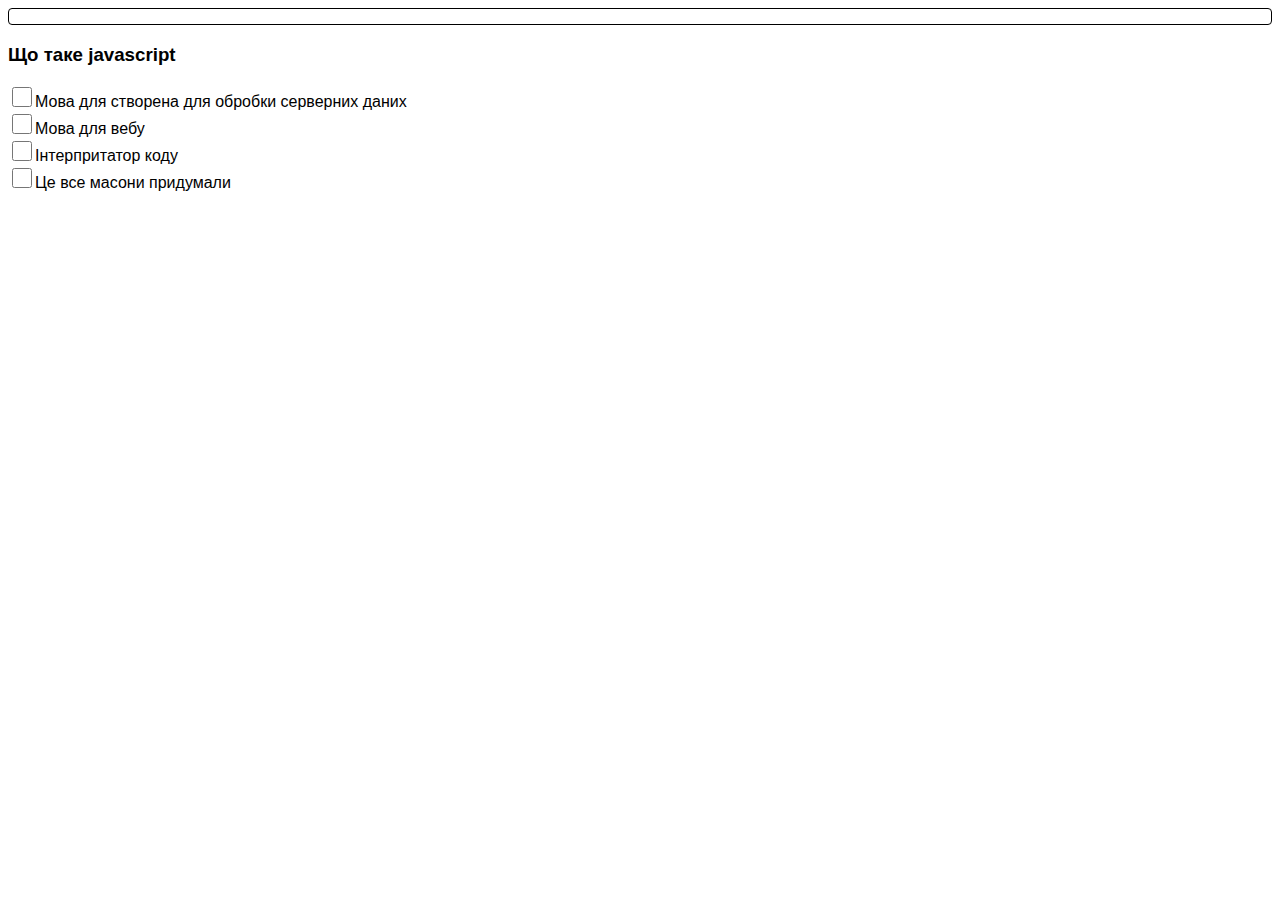
<file: field_work_1/index.html>
<!doctype html>
<html lang="en">
<head>
    <meta charset="UTF-8">
    <meta name="viewport"
          content="width=device-width, user-scalable=no, initial-scale=1.0, maximum-scale=1.0, minimum-scale=1.0">
    <meta http-equiv="X-UA-Compatible" content="ie=edge">
    <link rel="stylesheet" href="./styles.css" />
    <title>Field work 1</title>
</head>
<body>

    <!--У такий спосіб можна вставити файл-->
    <!-- ./ - означає ця папка -->
    <!-- ../ - означає минула папка -->
    <script src="./0_checkbox.js"></script>
    <script src="./1_formular.js"></script>
    <script src="./2_scale.js"></script>
    <script src="./3_results.js"></script>
    <script src="./4_control_flow.js"></script>
    <script src="./final_quiz.js"></script>
</body>
</html>
</file>
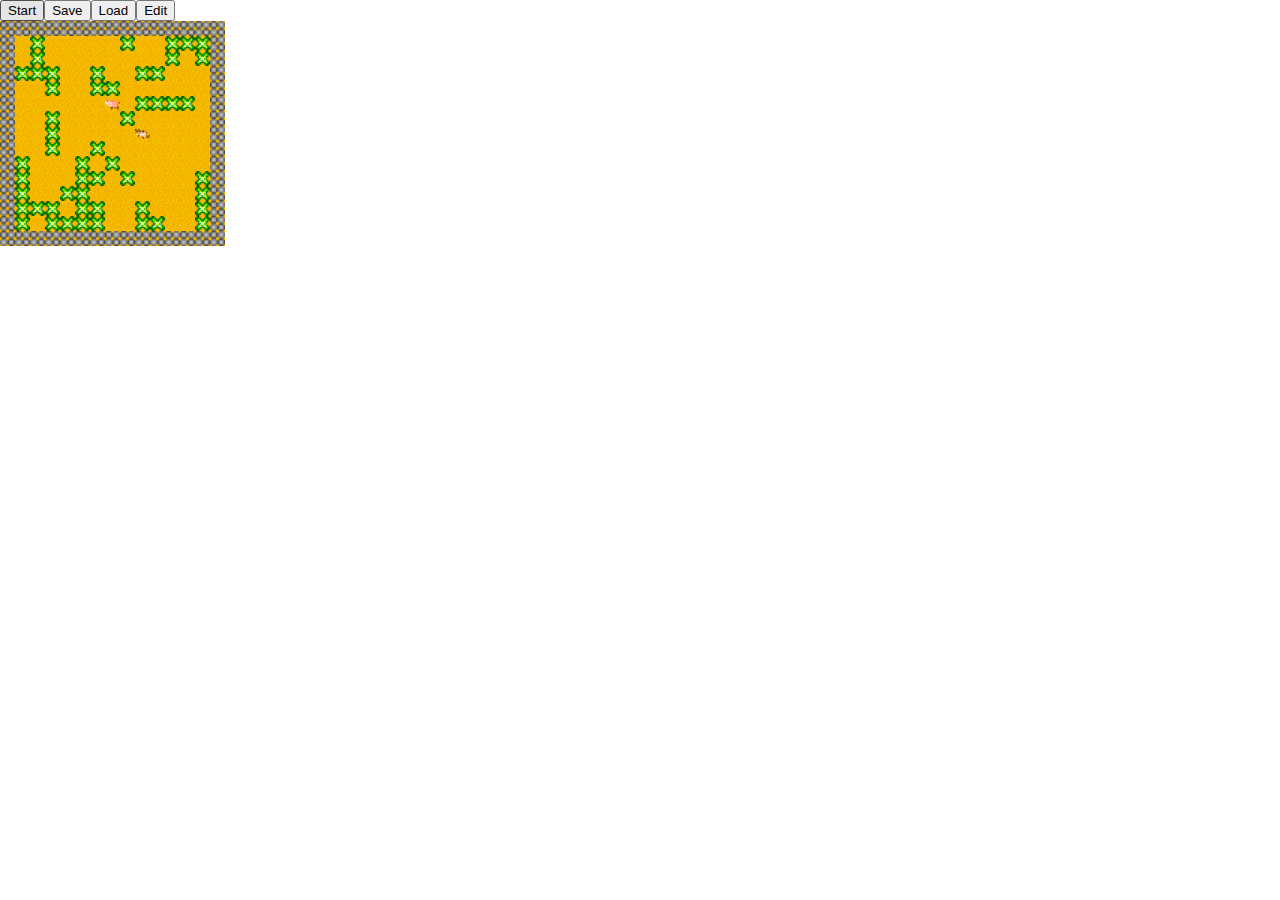
<file: field_work_2/index.html>
<!DOCTYPE html>
<html lang="en">
<head>
  <meta charset="UTF-8">
  <meta name="viewport" content="width=device-width, initial-scale=1.0">
  <title>JS for front end - Lesson 6</title>
  <script src="./5_texture.js"></script>
  <script src="./6_controls.js"></script>
  <script src="./1_terra.js"></script>
  <script src="./2_grid.js"></script>
  <script src="./3_creature.js"></script>
  <script src="./4_loop.js"></script>
  <link rel="stylesheet" href="./css/style.css">
</head>
<body>
  <!-- <script src="./0_oop.js"></script> -->
</body>
</html>
</file>
<file: field_work_1/styles.css>
* {
  font-family: Arial, Helvetica, sans-serif;
}

input[type="checkbox"] {
  width: 20px;
  height:  20px;
}

input[type="checkbox"] + label {
  font-size: 16px;
}

#scale {
  width: 0%;
  transition: 1s;
  border-radius: 4px;
}

.question-result {
  padding: 10px;
}
</file>
<file: field_work_2/css/style.css>
body {
  margin: 0 auto;
}

.terra {
  margin: 0 auto;
  border: 0;
  padding: 0;
  font-size: 0;
}

.terra div > div {
  text-align: center;
  vertical-align: middle;
  color: white;
  font-family: Arial;
  line-height: 15px;
  cursor: pointer;
}
</file>
